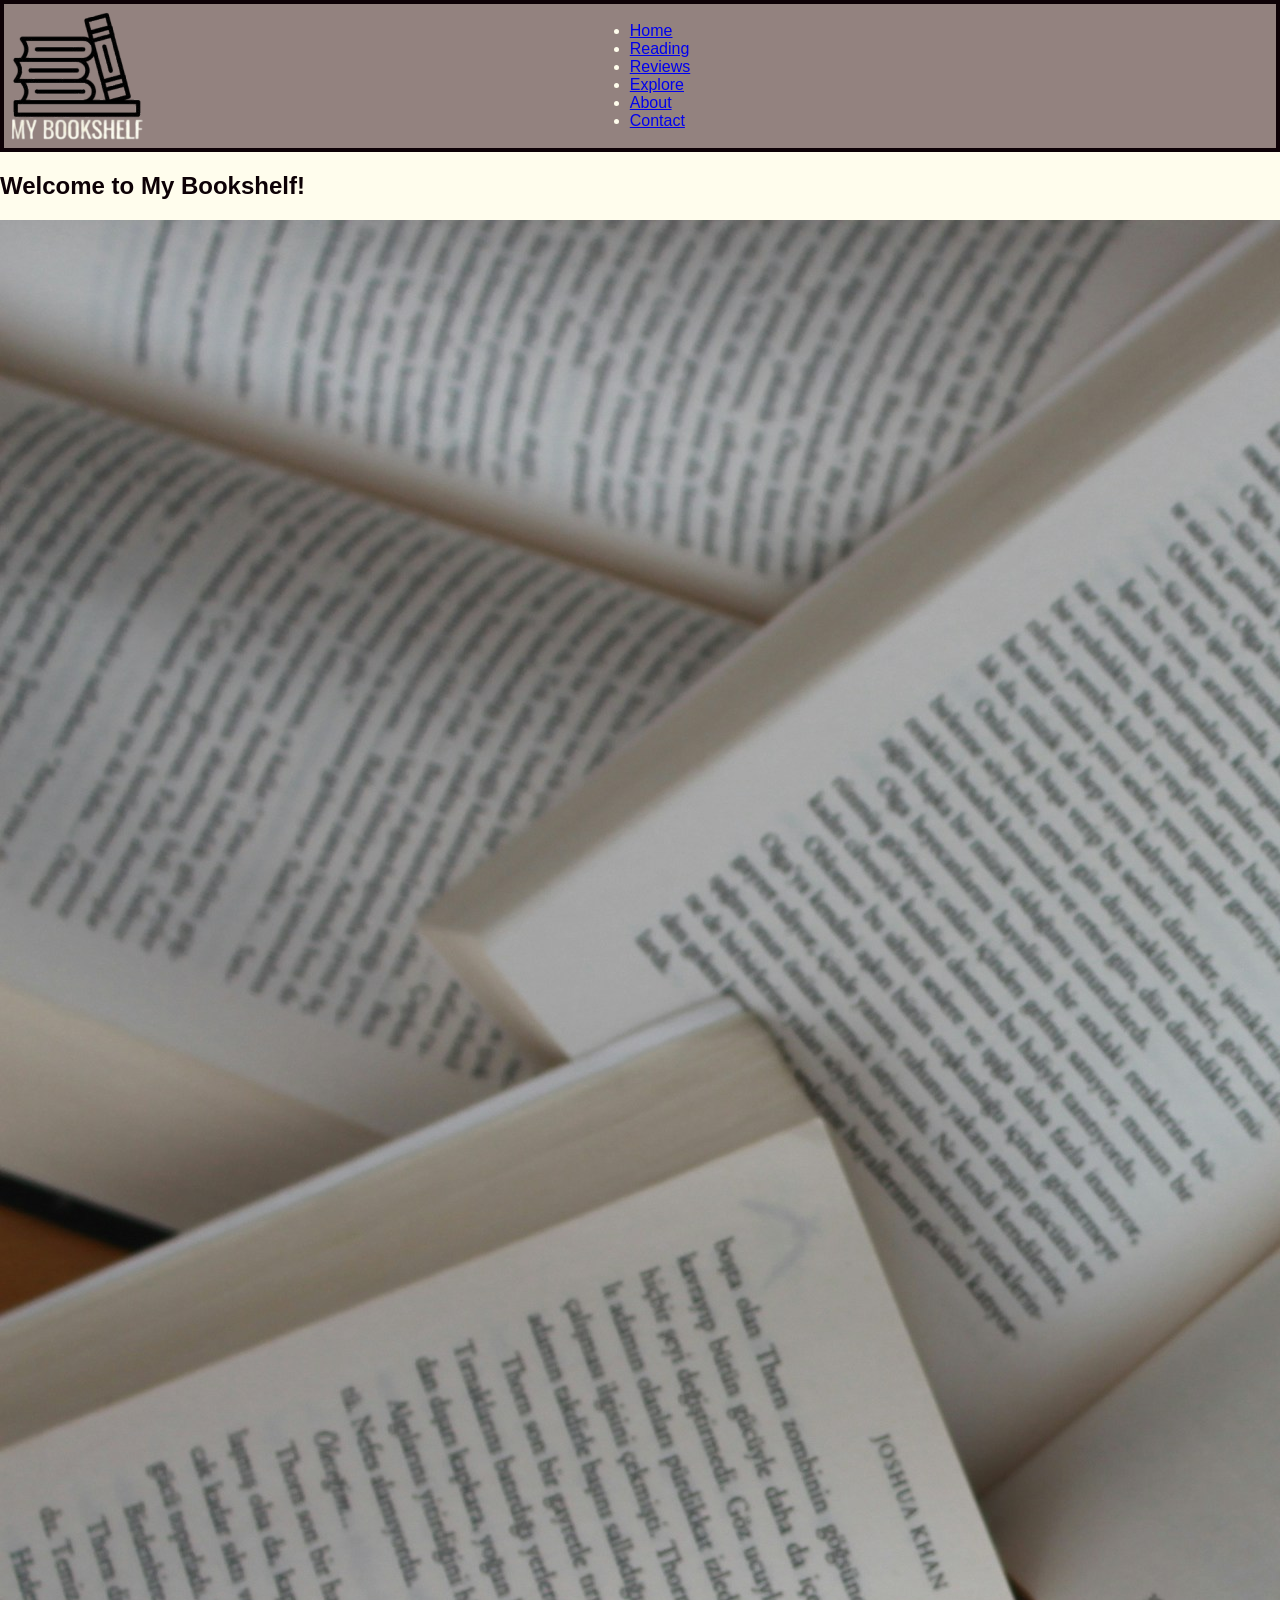
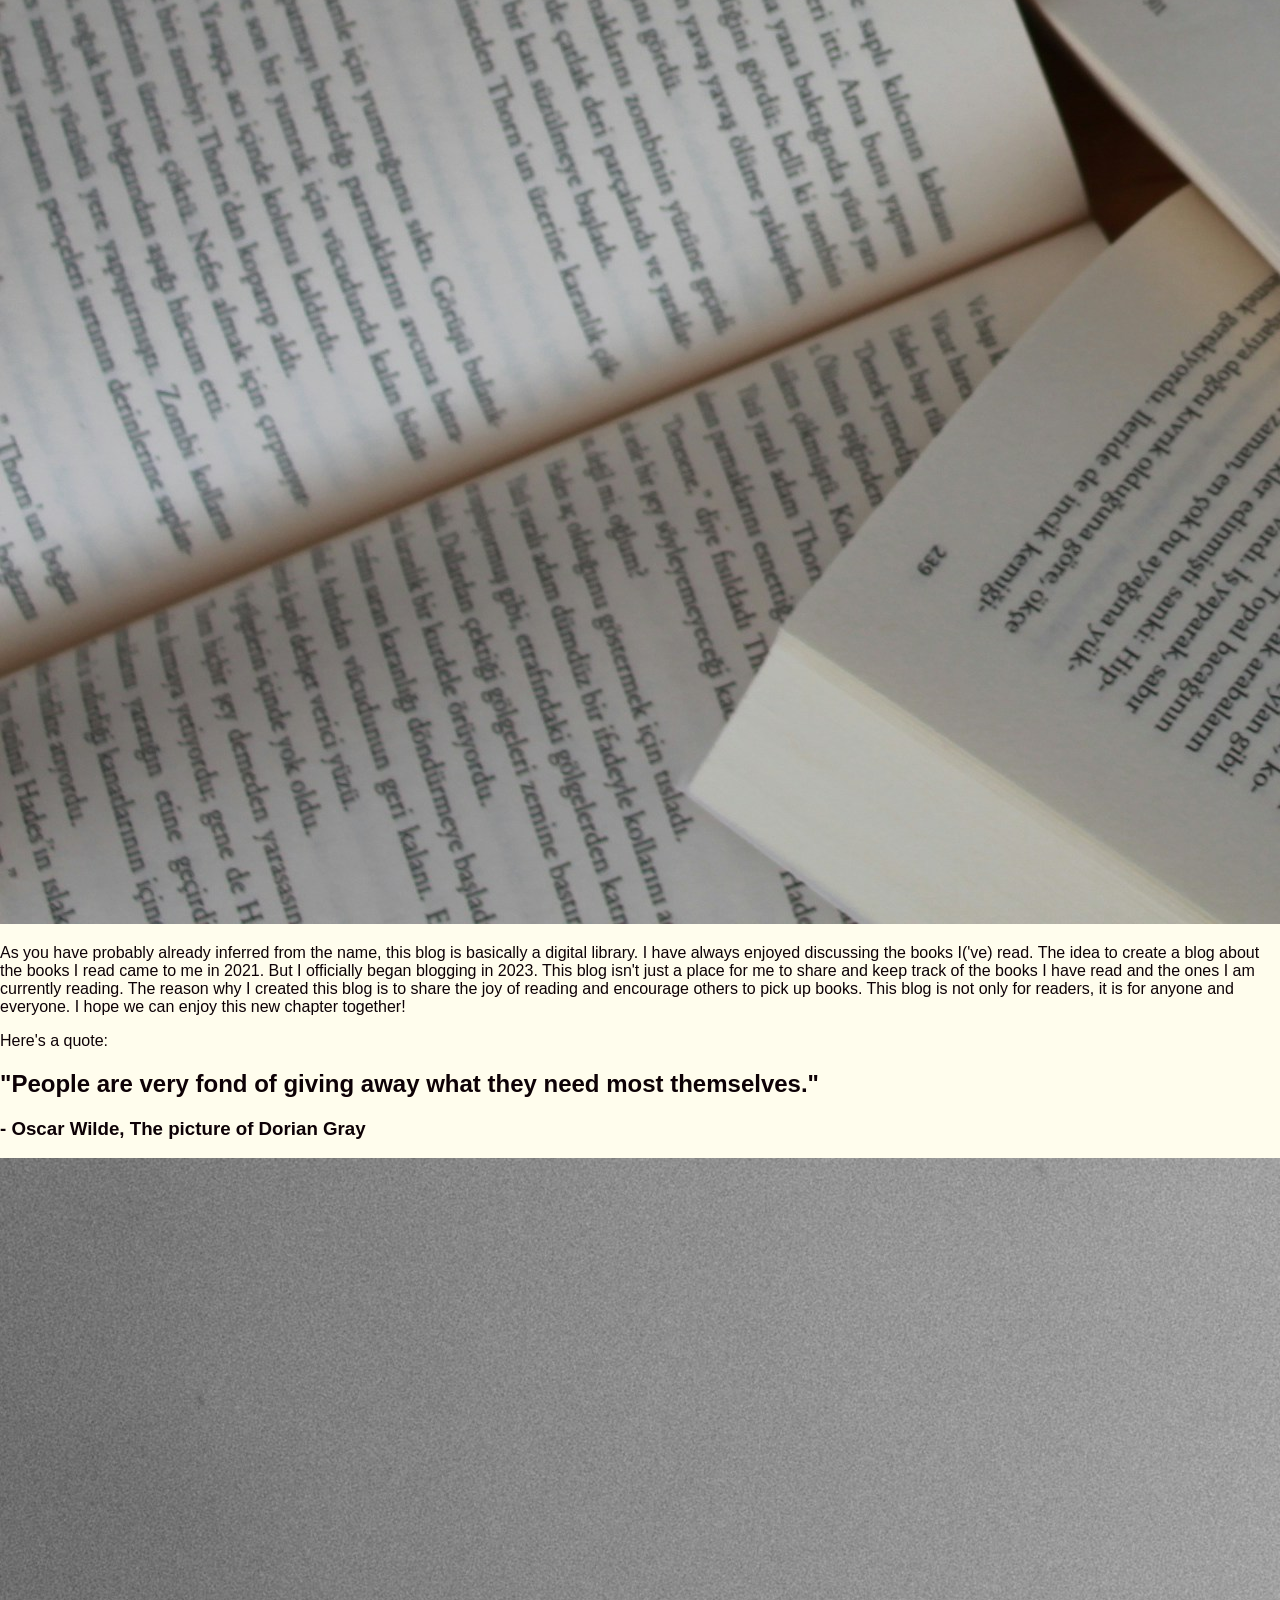
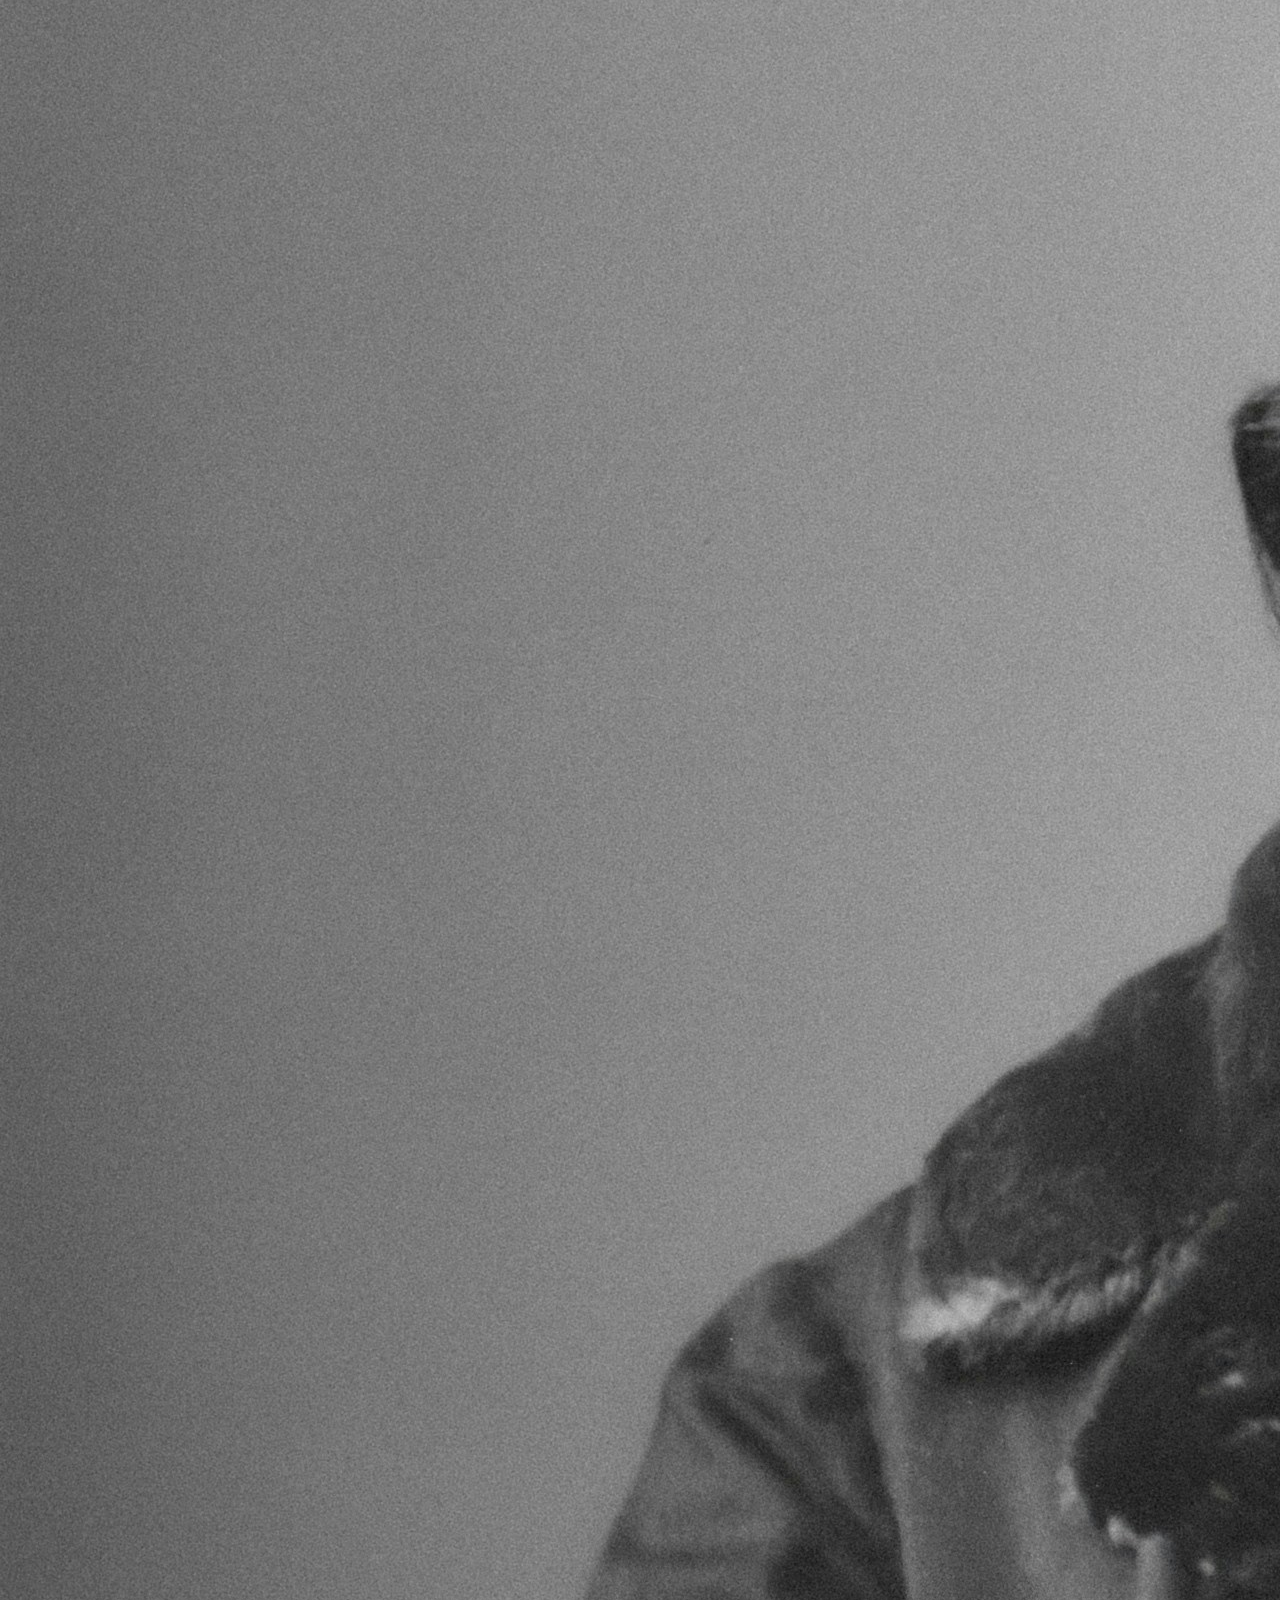
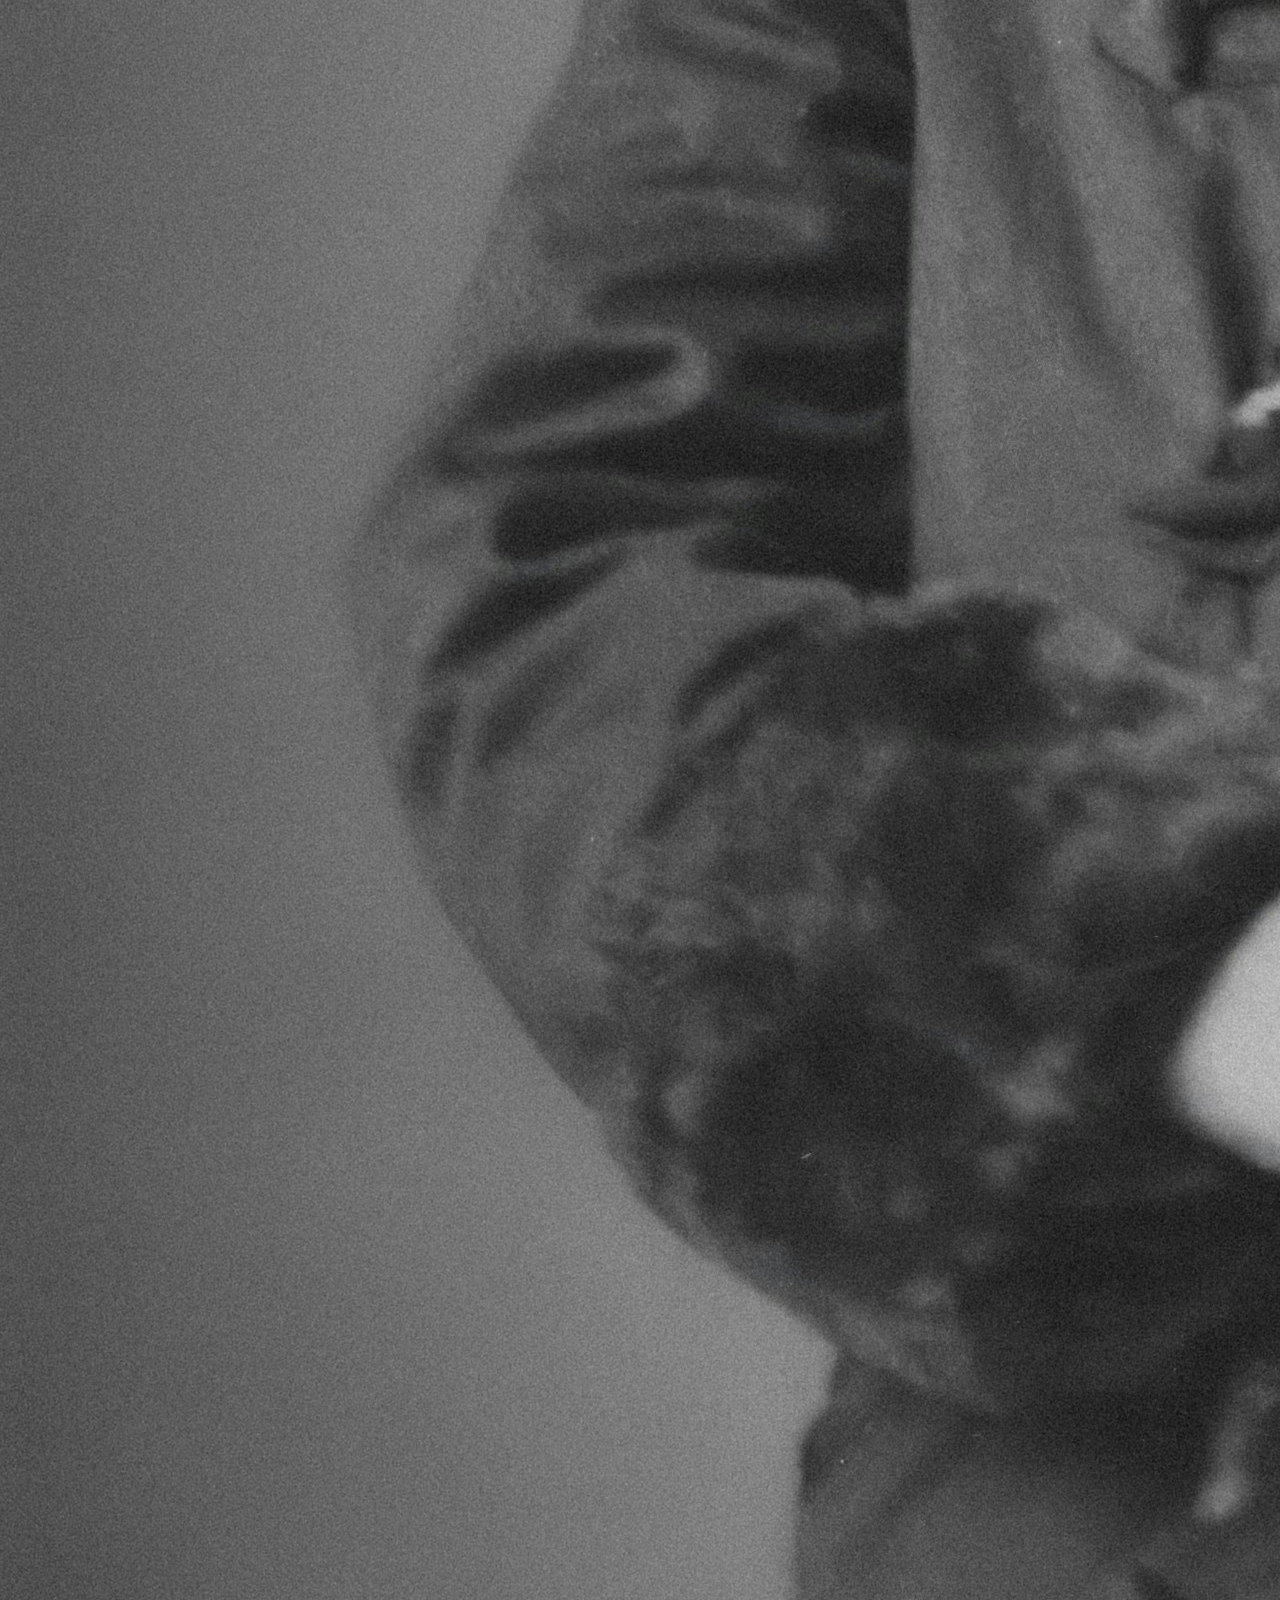
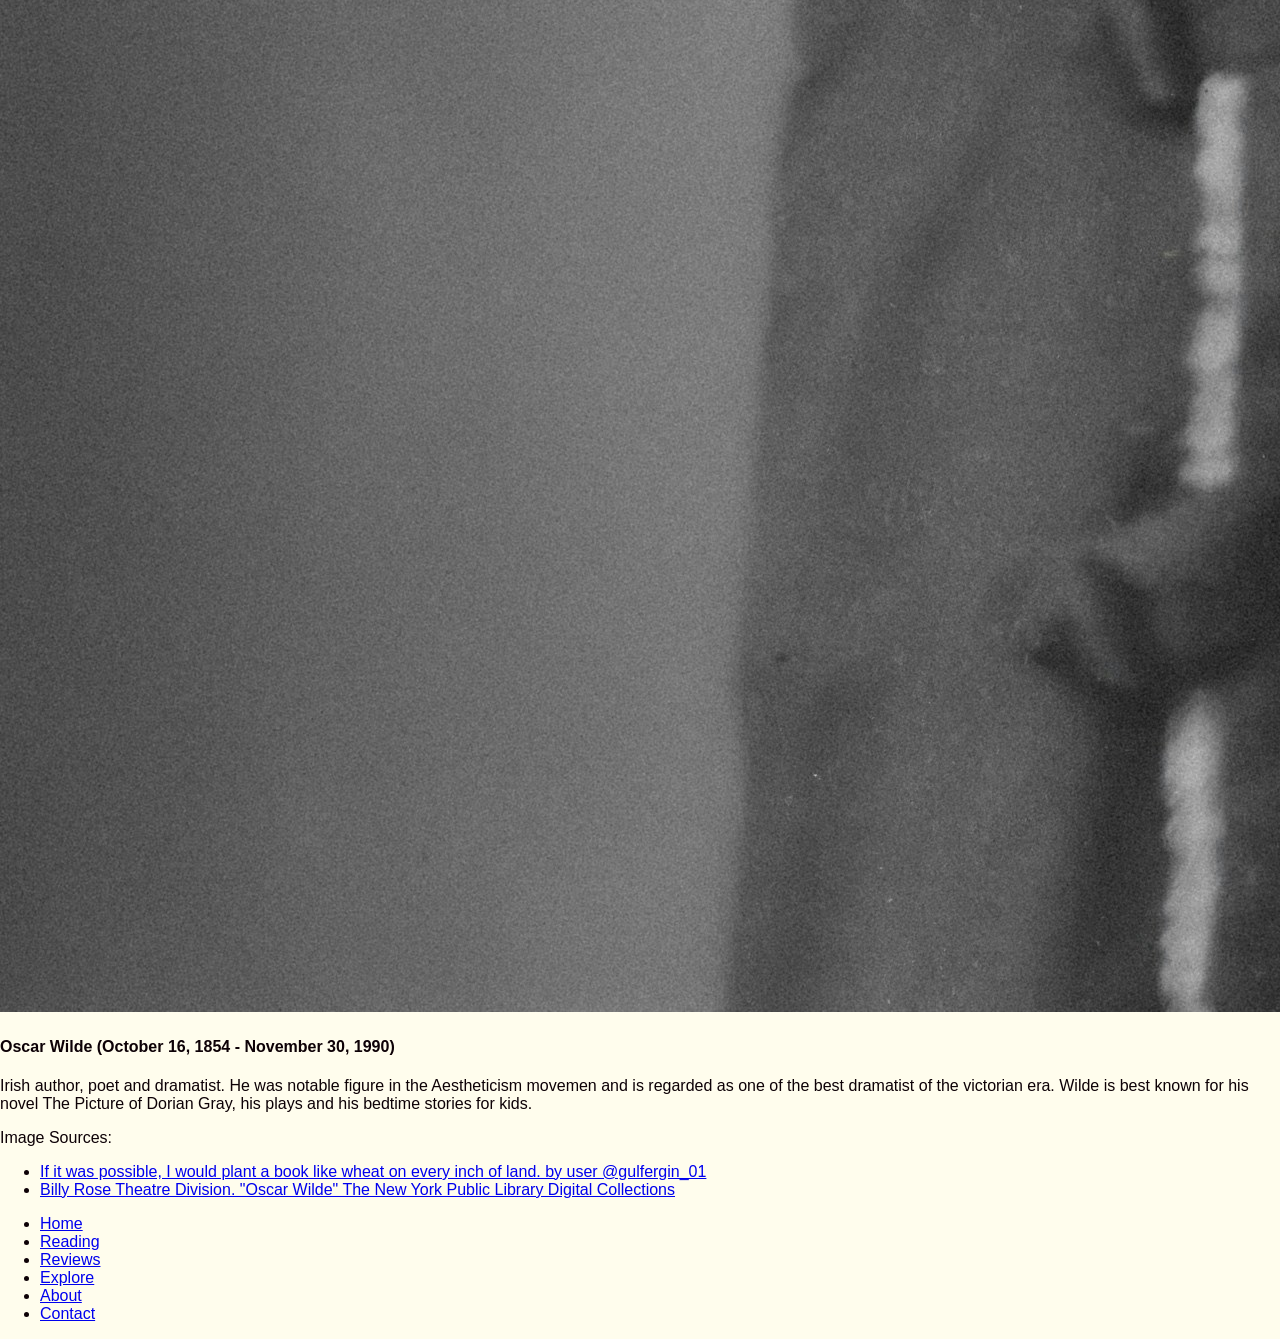
<file: docs/index.html>
<!DOCTYPE html>
<html lang="en">

<head>
    <meta charset="UTF-8">
    <meta name="viewport" content="width=device-width, initial-scale=1.0">
    <link rel="stylesheet" href="styles/sites.css">
    <link rel="icon" href="images/favicon.ico">
    <title>My Bookshelf</title>
</head>


<body>
    <div class="wrapper">
        <div id="home-page">
            <div class="main-nav">
                <header>
                    <img id="myLogo" src="images/myBookshelfLogo.png"
                        alt="Books on a shelf with the text 'my bookshelf' written below it.">
                </header>
                <nav>
                    <ul>
                        <li><a href="index.html">Home</a></li>
                        <li><a href="currentlyReading.html">Reading</a></li>
                        <li><a href="reviews.html">Reviews</a></li>
                        <li><a class="not-mobile" href="explore.html">Explore</a></li>
                        <li><a class="not-mobile" href="about.html">About</a></li>
                        <li><a class="not-mobile" href="contact.html">Contact</a></li>
                    </ul>
                </nav>
            </div>

            <main>
                <section id="welcome">
                    <h1>
                        Welcome to My Bookshelf!
                    </h1>
                    <img src="images/books-open.jpg" alt="multiple open books layed out and overlapping each other.">
                    <p>
                        As you have probably already inferred from the name,
                        this blog is basically a digital library. I have always
                        enjoyed discussing the books I('ve) read. The idea
                        to create a blog about the books I read came to me in 2021.
                        But I officially began blogging in 2023. This blog isn't just a
                        place for me to share and keep track of the books I
                        have read and the ones I am currently reading. The reason why I
                        created this blog is to share the joy of reading and encourage
                        others to pick up books. This blog is not only for readers, it is for
                        anyone and everyone. I hope we can enjoy this new chapter together!
                    </p>
                </section>
                <section id="quoteBox">
                    <p>Here's a quote: </p>
                    <h2>
                        "People are very fond of giving away what they
                        need most themselves."
                    </h2>
                    <h3>
                        - Oscar Wilde, The picture of Dorian Gray
                    </h3>
                </section>
                <section id="about-author">
                    <img src="images/oscar-wilde.jpg"
                        alt="Black and white picture of a white man in a fur lined coat and hat">
                    <h4>
                        Oscar Wilde (October 16, 1854 - November 30, 1990)
                    </h4>
                    <p>
                        Irish author, poet and dramatist. He was notable figure in the Aestheticism movemen and is
                        regarded as
                        one of the best dramatist of the victorian era. Wilde is best known for his novel The Picture of
                        Dorian
                        Gray, his plays and his bedtime stories for kids.
                    </p>
                </section>
            </main>

            <footer>
                <div class="image-sources">
                    <p>Image Sources:</p>
                    <ul>
                        <li><a href="https://unsplash.com/photos/pile-of-open-paperback-books-LUGuCtvlk1Q"
                                target="_blank">If it was possible, I would plant a book like wheat on every inch of
                                land. by user @gulfergin_01</a></li>
                        <li><a href="https://unsplash.com/photos/man-in-fur-lined-coat-and-hat-PFSliqIuQxc"
                                target="_blank">Billy Rose Theatre Division. "Oscar Wilde" The New York Public Library
                                Digital Collections</a></li>
                    </ul>
                </div>
                <nav class="footerNav">
                    <ul>
                        <li><a href="index.html">Home</a></li>
                        <li><a href="currentlyReading.html">Reading</a></li>
                        <li><a href="reviews.html">Reviews</a></li>
                        <li><a href="explore.html">Explore</a></li>
                        <li><a href="about.html">About</a></li>
                        <li><a href="contact.html">Contact</a></li>
                    </ul>
                </nav>
            </footer>
        </div>
    </div>
</body>




</html>
</file>
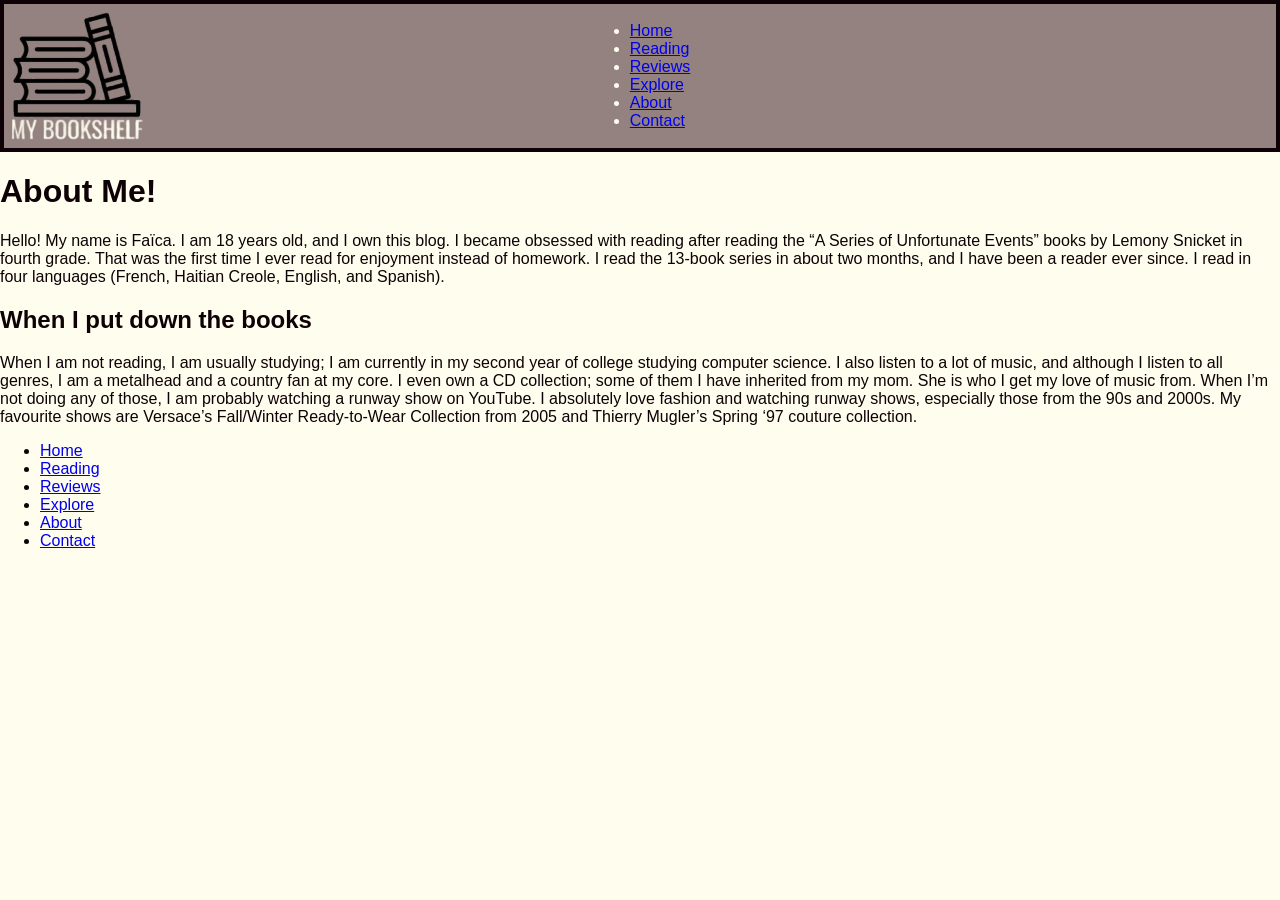
<file: docs/about.html>
<!DOCTYPE html>
<html lang="en">

<head>
    <meta charset="UTF-8">
    <meta name="viewport" content="width=device-width, initial-scale=1.0">
    <link rel="stylesheet" href="styles/sites.css">
    <link rel="icon" href="images/favicon.ico">
    <title>About</title>
</head>


<body>
    <div class="wrapper">
        <div id="about-page">
            <div class="main-nav">
                <header>
                    <img id="myLogo" src="images/myBookshelfLogo.png" alt="Books on a shelf">
                </header>
                <nav>
                    <ul>
                        <li><a href="index.html">Home</a></li>
                        <li><a href="currentlyReading.html">Reading</a></li>
                        <li><a href="reviews.html">Reviews</a></li>
                        <li><a class="not-mobile" href="explore.html">Explore</a></li>
                        <li><a class="not-mobile" href="about.html">About</a></li>
                        <li><a class="not-mobile" href="contact.html">Contact</a></li>
                    </ul>
                </nav>
            </div>

            <main>
                <h1>About Me!</h1>
                <p>Hello! My name is Faïca. I am 18 years old, and I own this blog.
                    I became obsessed with reading after reading the “A Series of
                    Unfortunate Events” books by Lemony Snicket in fourth grade.
                    That was the first time I ever read for enjoyment instead of homework.
                    I read the 13-book series in about two months, and I have been a reader ever since.
                    I read in four languages (French, Haitian Creole, English, and Spanish).
                </p>

                <h2>When I put down the books</h2>
                <p>When I am not reading, I am usually studying; I am currently in my second year
                    of college studying computer science. I also listen to a lot of music, and
                    although I listen to all genres, I am a metalhead and a country fan at my core.
                    I even own a CD collection; some of them I have inherited from my mom.
                    She is who I get my love of music from. When I’m not doing any of those,
                    I am probably watching a runway show on YouTube. I absolutely love fashion
                    and watching runway shows, especially those from the 90s and 2000s. My
                    favourite shows are Versace’s Fall/Winter Ready-to-Wear Collection from
                    2005 and Thierry Mugler’s Spring ‘97 couture collection. </p>

            </main>
            <footer>
                <nav class="footerNav">
                    <ul>
                        <li><a href="index.html">Home</a></li>
                        <li><a href="currentlyReading.html">Reading</a></li>
                        <li><a href="reviews.html">Reviews</a></li>
                        <li><a href="explore.html">Explore</a></li>
                        <li><a href="about.html">About</a></li>
                        <li><a href="contact.html">Contact</a></li>
                    </ul>
                </nav>
            </footer>

        </div>
    </div>
</body>

</html>
</file>
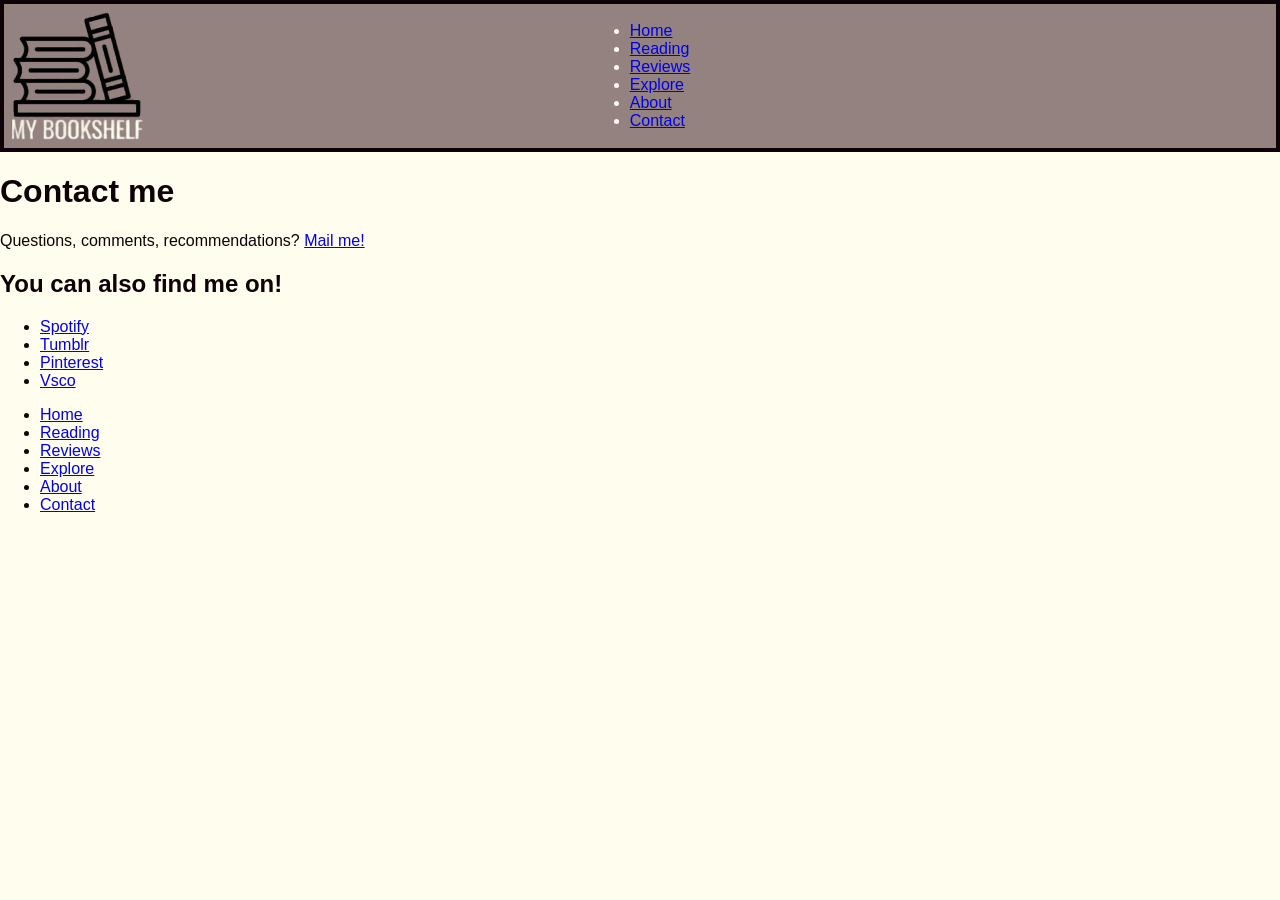
<file: docs/contact.html>
<!DOCTYPE html>
<html lang="en">

<head>
    <meta charset="UTF-8">
    <meta name="viewport" content="width=device-width, initial-scale=1.0">
    <link rel="stylesheet" href="styles/sites.css">
    <link rel="icon" href="images/favicon.ico">
    <title>Contact</title>
</head>


<body>
    <div class="wrapper">
        <div id="contact-page">
            <div class="main-nav">
                <header>
                    <img id="myLogo" src="images/myBookshelfLogo.png" alt="Books on a shelf">
                </header>
                <nav>
                    <ul>
                        <li><a href="index.html">Home</a></li>
                        <li><a href="currentlyReading.html">Reading</a></li>
                        <li><a href="reviews.html">Reviews</a></li>
                        <li><a class="not-mobile" href="explore.html">Explore</a></li>
                        <li><a class="not-mobile" href="about.html">About</a></li>
                        <li><a class="not-mobile" href="contact.html">Contact</a></li>
                    </ul>
                </nav>
            </div>

            <main>
                <h1>Contact me</h1>
                <p>Questions, comments, recommendations? <a href="mailto:faicasbookshelf@gmail.com">Mail me!</a></p>

                <div id="elsewhere">
                    <h2>You can also find me on!</h2>
                    <ul>
                        <li><a href="https://open.spotify.com/user/5p3j2cpuur6cr7by32zvdswde?si=c79be0b2f3a54ca3"
                                target="_blank">Spotify</a></li>
                        <li><a href="https://www.tumblr.com/simnty?source=share" target="_blank">Tumblr</a></li>
                        <li><a href="https://pin.it/6ZwL00zpo" target="_blank">Pinterest</a></li>
                        <li><a href="https://vsco.co/ffaicaa/gallery" target="_blank">Vsco</a></li>
                    </ul>
                </div>

            </main>
            <footer>
                <nav class="footerNav">
                    <ul>
                        <li><a href="index.html">Home</a></li>
                        <li><a href="currentlyReading.html">Reading</a></li>
                        <li><a href="reviews.html">Reviews</a></li>
                        <li><a href="explore.html">Explore</a></li>
                        <li><a href="about.html">About</a></li>
                        <li><a href="contact.html">Contact</a></li>
                    </ul>
                </nav>
            </footer>

        </div>

    </div>
</body>

</html>
</file>
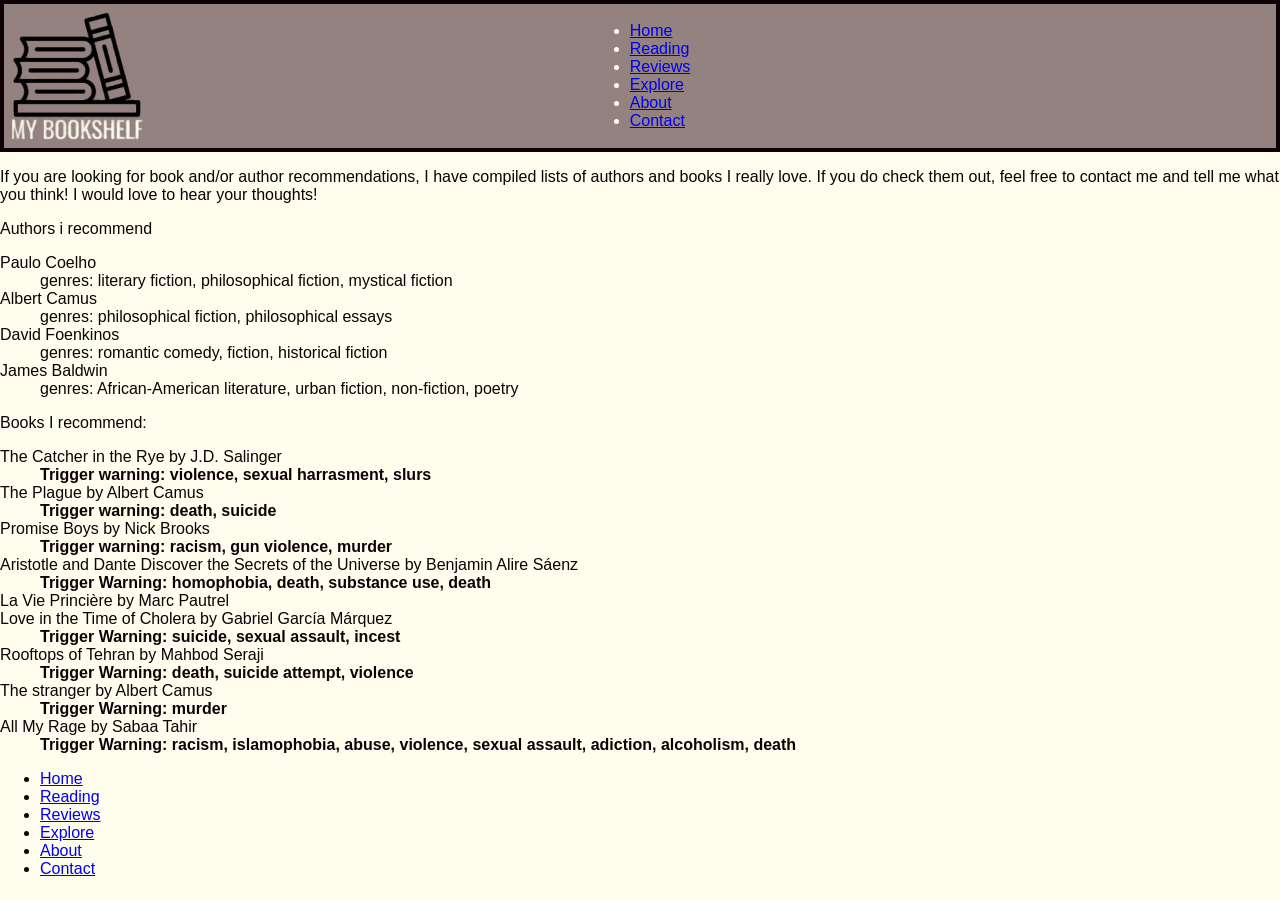
<file: docs/explore.html>
<!DOCTYPE html>
<html lang="en">

<head>
    <meta charset="UTF-8">
    <meta name="viewport" content="width=device-width, initial-scale=1.0">
    <link rel="stylesheet" href="styles/sites.css">
    <link rel="icon" href="images/favicon.ico">
    <title>Explore</title>
</head>


<body>
    <div class="wrapper">
        <div id="explore-page">
            <div class="main-nav">
                <header>
                    <img id="myLogo" src="images/myBookshelfLogo.png" alt="Books on a shelf">
                </header>
                <nav>
                    <ul>
                        <li><a href="index.html">Home</a></li>
                        <li><a href="currentlyReading.html">Reading</a></li>
                        <li><a href="reviews.html">Reviews</a></li>
                        <li><a class="not-mobile" href="explore.html">Explore</a></li>
                        <li><a class="not-mobile" href="about.html">About</a></li>
                        <li><a class="not-mobile" href="contact.html">Contact</a></li>
                    </ul>
                </nav>
            </div>

            <main>
                <p> If you are looking for book and/or author recommendations, I have compiled lists
                    of authors and books I really love. If you do check them out, feel free to contact
                    me and tell me what you think! I would love to hear your thoughts!
                </p>

                <div id="author-list">
                    <p>Authors i recommend</p>
                    <dl>
                        <dt>Paulo Coelho</dt>
                        <dd>genres: literary fiction, philosophical fiction, mystical fiction</dd>
                        <dt>Albert Camus</dt>
                        <dd>genres: philosophical fiction, philosophical essays</dd>
                        <dt>David Foenkinos</dt>
                        <dd>genres: romantic comedy, fiction, historical fiction</dd>
                        <dt>James Baldwin</dt>
                        <dd>genres: African-American literature, urban fiction, non-fiction, poetry</dd>
                    </dl>
                </div>

                <div id="book-list">
                    <p>Books I recommend:</p>
                    <dl>
                        <dt>The Catcher in the Rye by J.D. Salinger</dt>
                        <dd><strong>Trigger warning: violence, sexual harrasment, slurs</strong></dd>
                        <dt>The Plague by Albert Camus</dt>
                        <dd><strong>Trigger warning: death, suicide</strong></dd>
                        <dt>Promise Boys by Nick Brooks</dt>
                        <dd><strong>Trigger warning: racism, gun violence, murder</strong></dd>
                        <dt>Aristotle and Dante Discover the Secrets of the Universe by Benjamin Alire Sáenz</dt>
                        <dd><strong>Trigger Warning: homophobia, death, substance use, death</strong></dd>
                        <dt>La Vie Princière by Marc Pautrel</dt>
                        <dt>Love in the Time of Cholera by Gabriel García Márquez</dt>
                        <dd><strong>Trigger Warning: suicide, sexual assault, incest</strong></dd>
                        <dt>Rooftops of Tehran by Mahbod Seraji</dt>
                        <dd><strong>Trigger Warning: death, suicide attempt, violence</strong></dd>
                        <dt>The stranger by Albert Camus</dt>
                        <dd><strong>Trigger Warning: murder</strong></dd>
                        <dt>All My Rage by Sabaa Tahir</dt>
                        <dd><strong>Trigger Warning: racism, islamophobia, abuse, violence, sexual assault, adiction,
                                alcoholism, death</strong></dd>
                    </dl>
                </div>

            </main>
            <footer>
                <nav class="footerNav">
                    <ul>
                        <li><a href="index.html">Home</a></li>
                        <li><a href="currentlyReading.html">Reading</a></li>
                        <li><a href="reviews.html">Reviews</a></li>
                        <li><a href="explore.html">Explore</a></li>
                        <li><a href="about.html">About</a></li>
                        <li><a href="contact.html">Contact</a></li>
                    </ul>
                </nav>
            </footer>
        </div>
    </div>

</body>

</html>
</file>
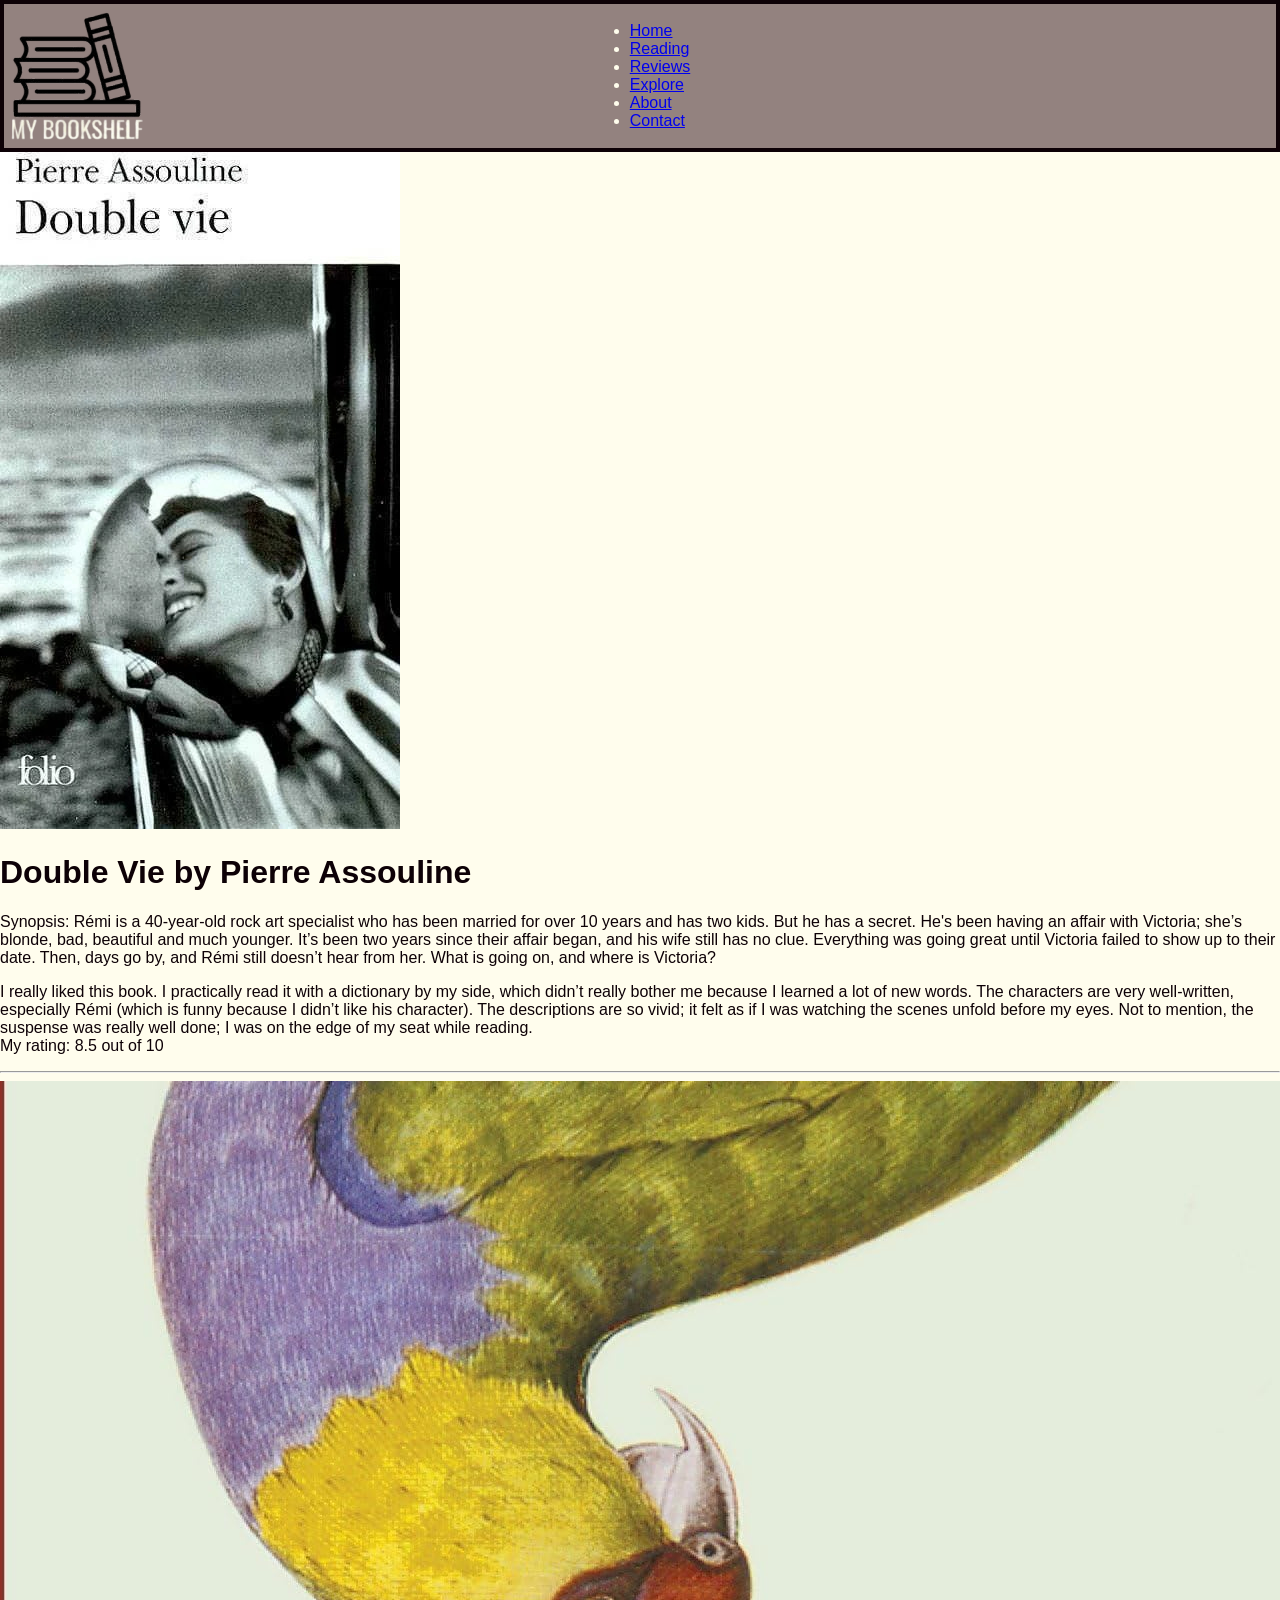
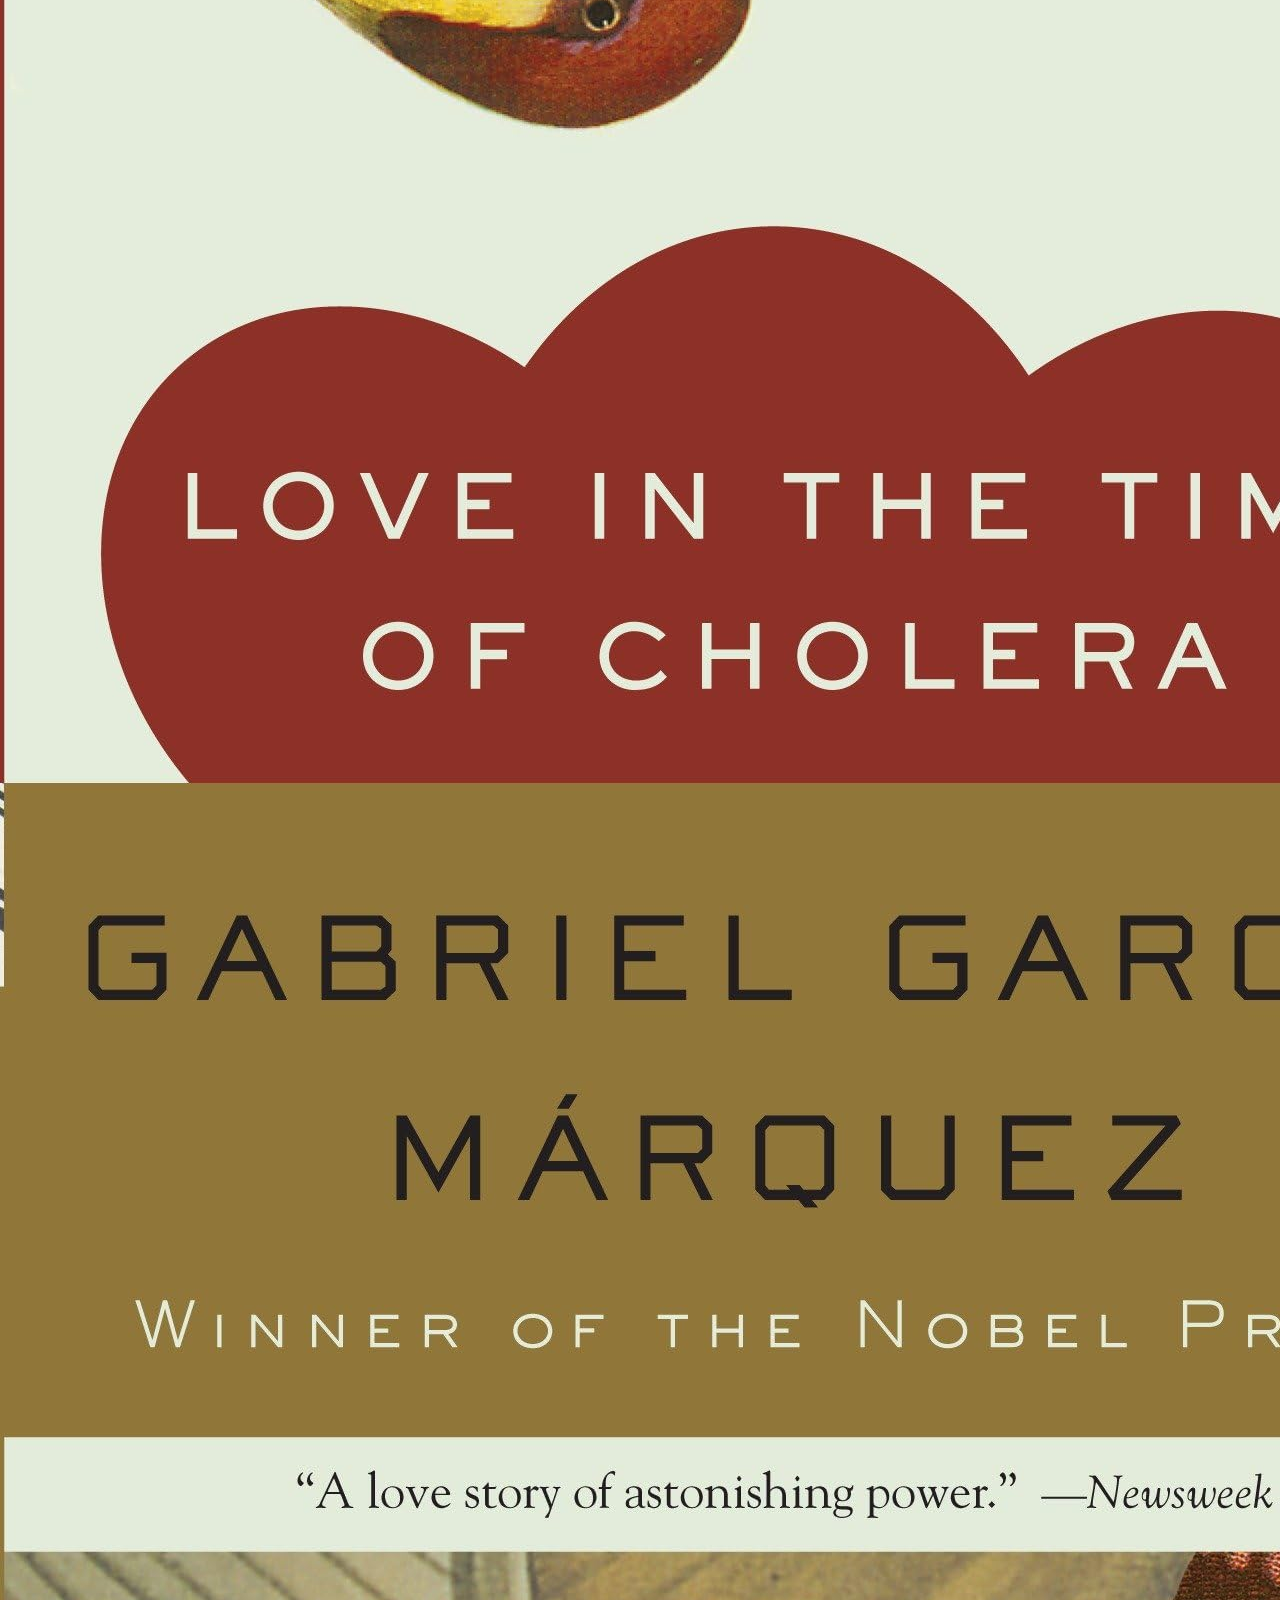
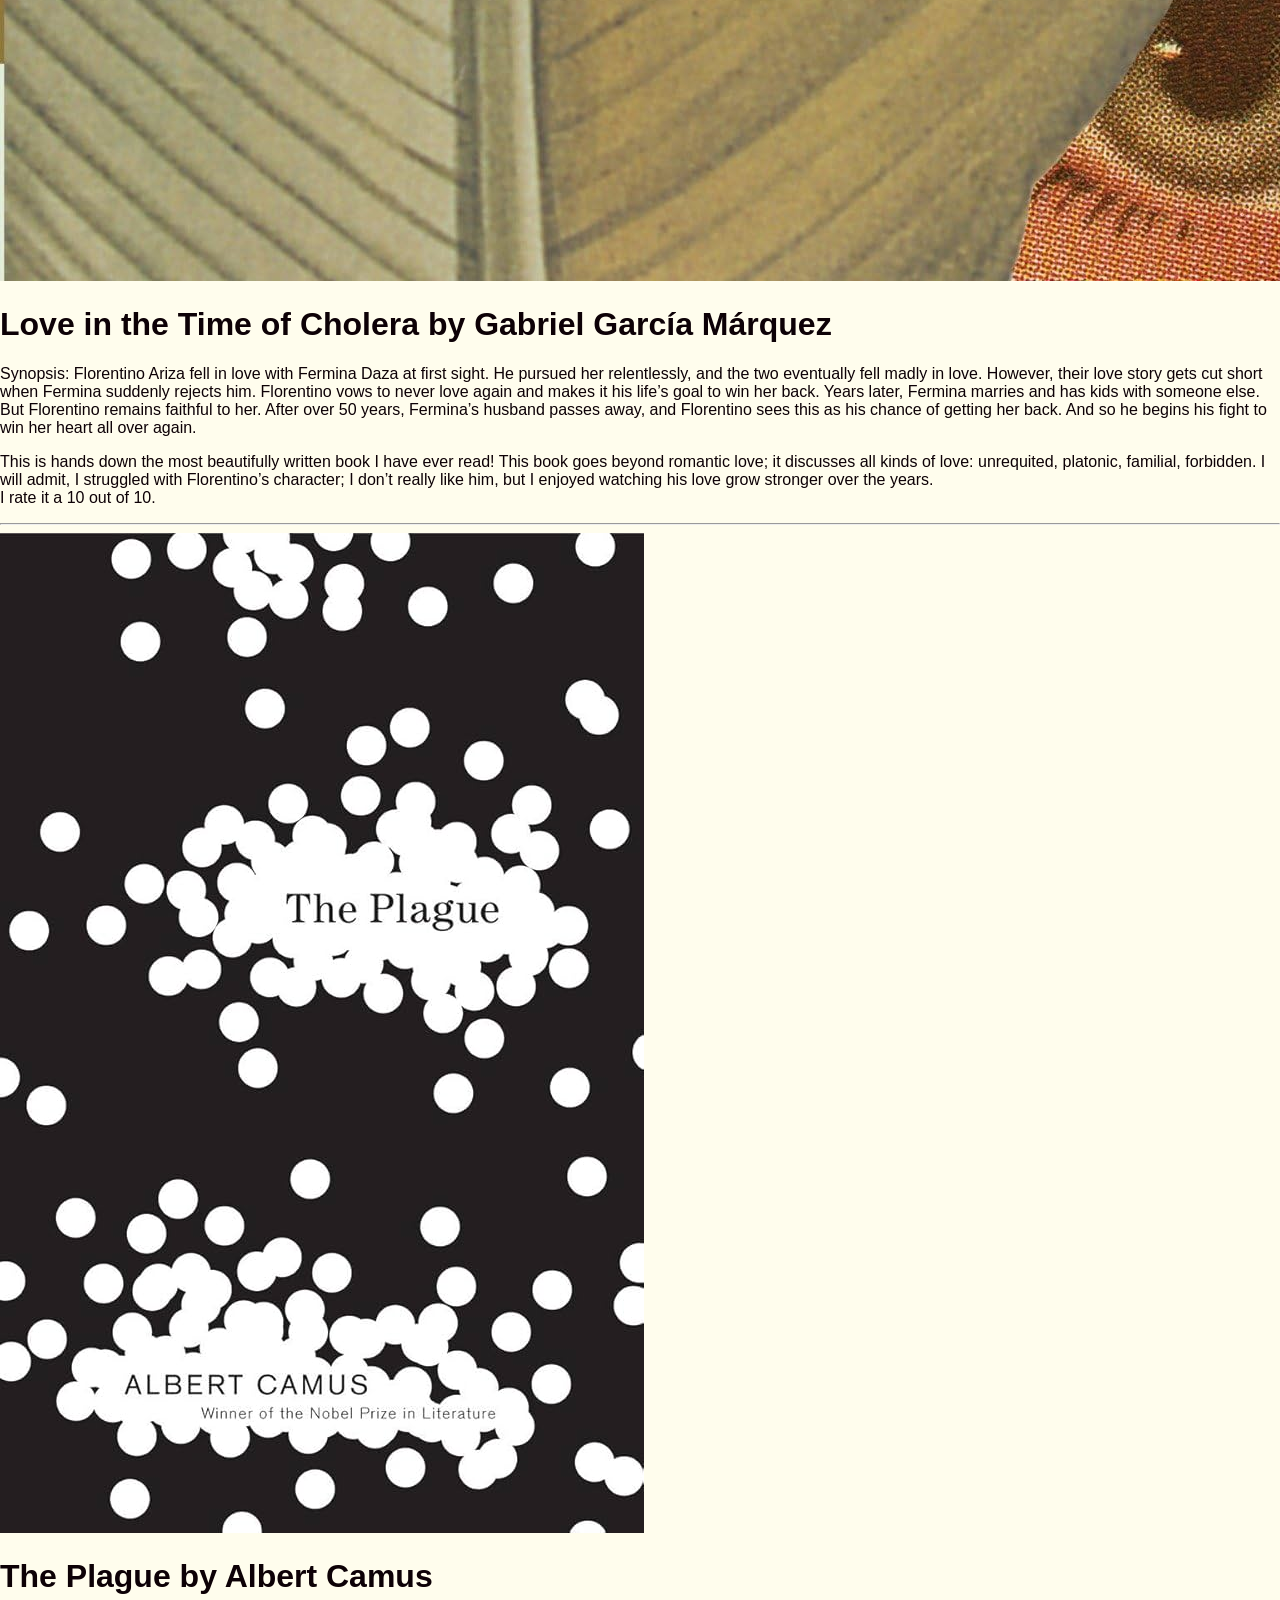
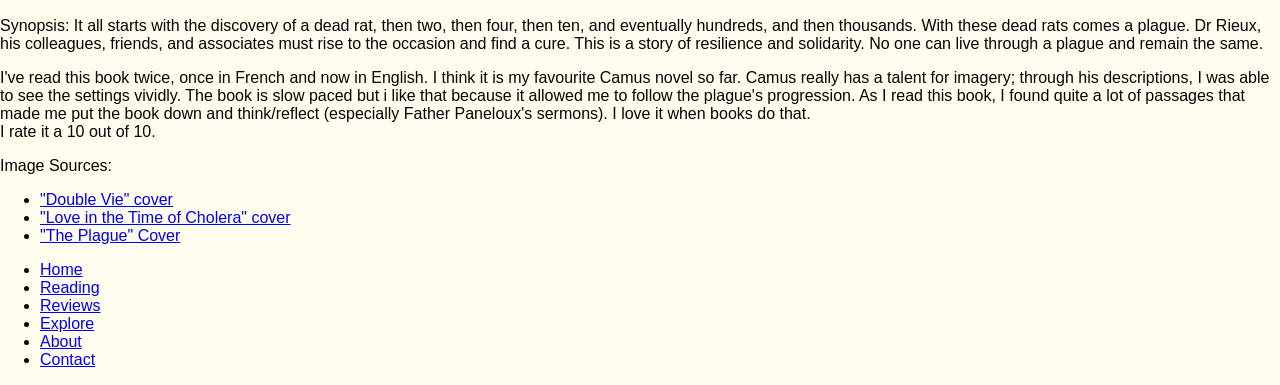
<file: docs/reviews.html>
<!DOCTYPE html>
<html lang="en">

<head>
    <meta charset="UTF-8">
    <meta name="viewport" content="width=device-width, initial-scale=1.0">
    <link rel="stylesheet" href="styles/sites.css">
    <link rel="icon" href="images/favicon.ico">
    <title>Reviews</title>
</head>


<body>
    <div class="wrapper">
        <div id="review-page">
            <div class="main-nav">
                <header>
                    <img id="myLogo" src="images/myBookshelfLogo.png" alt="Books on a shelf">
                </header>
                <nav>
                    <ul>
                        <li><a href="index.html">Home</a></li>
                        <li><a href="currentlyReading.html">Reading</a></li>
                        <li><a href="reviews.html">Reviews</a></li>
                        <li><a class="not-mobile" href="explore.html">Explore</a></li>
                        <li><a class="not-mobile" href="about.html">About</a></li>
                        <li><a class="not-mobile" href="contact.html">Contact</a></li>
                    </ul>
                </nav>
            </div>

            <main>
                <div>
                    <img class="book-picture" src="images/doubleVie.jpg" alt="cover of Double vie">
                    <h1 class="title-and-author">Double Vie by Pierre Assouline</h1>
                    <p class="synopsis">
                        Synopsis: Rémi is a 40-year-old rock art specialist who has been married for over 10 years and
                        has two kids.
                        But he has a secret. He's been having an affair with Victoria; she’s blonde, bad, beautiful and
                        much younger.
                        It’s been two years since their affair began, and his wife still has no clue. Everything was
                        going great until
                        Victoria failed to show up to their date. Then, days go by, and Rémi still doesn’t hear from
                        her.
                        What is going on, and where is Victoria?
                    </p>
                    <p class="review">
                        <span>I really liked this book. I practically read it with a dictionary by my side, which didn’t
                            really
                            bother me because I learned a lot of new words. The characters are very well-written,
                            especially
                            Rémi (which is funny because I didn’t like his character). The descriptions are so vivid; it
                            felt as
                            if I was watching the scenes unfold before my eyes. Not to mention, the suspense was really
                            well
                            done; I was on the edge of my seat while reading. <br>
                            My rating: 8.5 out of 10</span>
                    </p>
                </div>
                <hr>

                <div>
                    <img class="book-picture" src="images/loveInTheTimeofCholera.jpg"
                        alt="cover of Love in the Time of Cholera">
                    <h1 class="title-and-author">Love in the Time of Cholera by Gabriel García Márquez</h1>
                    <p class="synopsis">
                        Synopsis: Florentino Ariza fell in love with Fermina Daza at first sight. He pursued her
                        relentlessly, and
                        the two eventually fell madly in love. However, their love story gets cut short when Fermina
                        suddenly rejects him. Florentino vows to never love again and makes it his life’s goal to win
                        her back. Years later, Fermina marries and has kids with someone else. But Florentino remains
                        faithful to her. After over 50 years, Fermina’s husband passes away, and Florentino sees this as
                        his chance of getting her back. And so he begins his fight to win her heart all over again.
                    </p>
                    <p class="review">
                        <span>This is hands down the most beautifully written book I have ever read! This book goes
                            beyond
                            romantic love; it discusses all kinds of love: unrequited, platonic, familial, forbidden. I
                            will
                            admit, I struggled with Florentino’s character; I don’t really like him, but I enjoyed
                            watching
                            his love grow stronger over the years. <br>
                            I rate it a 10 out of 10.</span>
                    </p>
                </div>
                <hr>
                <div>
                    <img class="book-picture" src="images/thePlague.jpg" alt="cover of The Plague">
                    <h1 class="title-and-author">The Plague by Albert Camus</h1>
                    <p class="synopsis">
                        Synopsis: It all starts with the discovery of a dead rat, then two, then four, then ten, and
                        eventually
                        hundreds, and then thousands. With these dead rats comes a plague. Dr Rieux, his colleagues,
                        friends, and associates must rise to the occasion and find a cure. This is a story of resilience
                        and solidarity. No one can live through a plague and remain the same.
                    </p>
                    <p class="review">
                        <span>I've read this book twice, once in French and now in English. I think it is my favourite
                            Camus novel so far. Camus really has a talent for imagery; through his descriptions, I was
                            able to see the settings vividly. The book is slow paced but i like that because it allowed
                            me to follow the plague's progression. As I read this book, I found quite a lot of passages
                            that made me put the book down and think/reflect (especially Father Paneloux's sermons). I
                            love it when books do that. <br>
                            I rate it a 10 out of 10.</span>
                    </p>
                </div>

            </main>
            <footer>
                <div class="image-sources">
                    <p>Image Sources:</p>
                    <ul>
                        <li><a href="https://www.leslibraires.ca/livres/double-vie-pierre-assouline-9782070421602.html"
                                target="_blank">"Double Vie" cover</a></li>
                        <li><a href="https://www.amazon.ca/Love-Time-Cholera-Oprahs-Book/dp/0307389731"
                                target="_blank">"Love in the Time of Cholera" cover</a></li>
                        <li><a href="https://www.amazon.ca/Plague-Albert-Camus/dp/0679720219" target="_blank">"The
                                Plague" Cover</a></li>
                    </ul>
                </div>
                <nav class="footerNav">
                    <ul>
                        <li><a href="index.html">Home</a></li>
                        <li><a href="currentlyReading.html">Reading</a></li>
                        <li><a href="reviews.html">Reviews</a></li>
                        <li><a href="explore.html">Explore</a></li>
                        <li><a href="about.html">About</a></li>
                        <li><a href="contact.html">Contact</a></li>
                    </ul>
                </nav>
            </footer>

        </div>
    </div>
</body>

</html>
</file>
<file: docs/styles/sites.css>
:root {
    --myLightColor: #FFFDED;
    --myDarkColor: #0D0106;
    --myBlue: #1B5299;
    --myAccentColor: #93827F;
    --myFonts: Verdana, Arial, sans-serif;
    --myBorder: 4px solid var(--myDarkColor);
    --myDottedBorder: 3px dotted var(--myDarkColor);
    --bookBorder: 3px solid var(--myDarkColor);
    --blueHighlighter: rgb(27 82 153 / 0.3);
    --brownHighlighter: rgb(147 130 127 /0.7);
}

body {
    font-family: var(--myFonts);
    background-color: var(--myLightColor);
    color: var(--myDarkColor);
    margin: 0;
}


.main-nav {
    display: grid;
    grid-template-columns: 1fr auto 1fr;
    align-items: center;
    border: var(--myBorder);
    background-color: var(--myAccentColor);
    color: var(--myLightColor);
}





@media (max-width: 768px) {
    .wrapper {
        .main-nav {
            nav {
                ul {
                    li {
                        display: inline;
                        list-style-image: none;

                        a {
                            text-decoration: none;
                            color: var(--myDarkColor);
                            font-weight: bolder;
                            font-variant: small-caps;
                            padding-inline-end: 3vw;
                        }
                    }
                }

                .not-mobile {
                    display: none;
                }
            }

            #myLogo {
                width: 7vw;
                height: 7vw;
            }
        }

        #home-page {

            #welcome {
                margin-inline: 2vw;

                img {
                    width: 35vw;
                    height: 23vw;
                    float: left;
                    margin-inline-end: 1vw;
                }

                p {
                    font-size: 1em;
                }
            }

            #quoteBox {
                margin-inline: 3vw;
                margin-block: 10vw;
                background: linear-gradient(var(--blueHighlighter), var(--brownHighlighter));
                border: var(--myBorder);
                box-sizing: border-box;
                color: var(--myDarkColor);

                p {
                    padding-inline-start: 5px;
                }

                h2 {
                    text-align: center;
                    padding-inline-end: 2vw;
                }

                h3 {
                    font-style: italic;
                    padding-inline-start: 2vw;
                }
            }

            #about-author {

                img {
                    width: 27vw;
                    height: 37vw;
                    padding-inline: 2vw;
                    float: right;
                }

                h4 {
                    margin-inline: 2vw;
                }

                p {
                    font-size: 1em;
                    margin-inline: 2vw;
                    margin-block-end: 5vw;
                }

            }

        }

        footer {
            text-align: center;

            .image-sources {
                ul {
                    font-size: 0.9em;
                    list-style-type: square;

                    li {
                        a {
                            text-decoration: underline;
                            color: var(--myBlue);

                        }
                    }
                }
            }

            .footerNav {
                li {
                    display: inline;
                    background-color: var(--myAccentColor);
                    border: 2px solid var(--myAccentColor);
                    box-sizing: border-box;
                    border-radius: 8px;

                    a {
                        text-decoration: none;
                        color: var(--myDarkColor)
                    }
                }
            }
        }


        #currentlyReading-page {

            #currentReads {

                img:nth-of-type(odd) {
                    float: left;
                }

                img:nth-of-type(even) {
                    float: right;
                }

                p:nth-of-type(odd) {
                    span {
                        background-color: var(--blueHighlighter);
                    }
                }

                p:nth-of-type(even) {
                    span {
                        background-color: var(--brownHighlighter);
                    }
                }

                .book-picture {
                    align-content: space-evenly;

                }

                .title-and-author {
                    font-size: 1.1em;
                    font-weight: bold;
                }

                .synopsis {
                    margin-inline: 1vw;
                    font-size: 1em;
                }
            }

        }

        .book-picture {
            margin: 2vw;
            width: 37vw;
            height: auto;
            border: var(--bookBorder);
        }

        #review-page {
            .main-nav {
                margin-block-end: 2vw;
            }

            main {
                .title-and-author {
                    display: inline;
                    font-size: 1.2em;
                }

                div:nth-of-type(odd) {
                    img {
                        float: left;
                    }

                    .title-and-author {
                        background-color: var(--blueHighlighter);
                    }

                    .review {
                        background-color: var(--blueHighlighter);
                    }
                }

                div:nth-of-type(even) {
                    img {
                        float: right;
                    }

                    .title-and-author {
                        background-color: var(--brownHighlighter);
                    }

                    .review {
                        background-color: var(--brownHighlighter);
                    }
                }

                .review {
                    margin: 2vw;
                    border: var(--myDottedBorder);
                    box-sizing: border-box;
                    padding: 2vw;

                    span::before {
                        font-weight: bold;
                        content: "My review: ";
                    }
                }

            }

        }

        #explore-page {
            main {

                p {

                    font-size: 1em;
                    margin-inline: 2vw;
                }

                #author-list {
                    margin: 0 2vw 10vw;
                    padding-inline: 1vw;
                    background: linear-gradient(var(--brownHighlighter), var(--blueHighlighter));
                    border: var(--myDottedBorder);
                    box-sizing: border-box;
                    box-shadow: 3vw 3vw 3vw var(--myDarkColor);

                    p {
                        font-size: 1.2em;
                        font-weight: bold;
                    }

                    dt::before {
                        content: "➞";
                    }

                    dd::before {
                        content: "↳";
                    }
                }

                #book-list {
                    margin-inline: 2vw;
                    padding: 1vw;
                    background: linear-gradient(var(--blueHighlighter), var(--brownHighlighter));
                    border: var(--myDottedBorder);
                    box-sizing: border-box;
                    box-shadow: 3vw 3vw 3vw var(--myDarkColor);

                    p {
                        font-size: 1.2em;
                        font-weight: bold;
                    }

                    dt::before {
                        content: "➞";
                    }

                    dd {
                        font-size: 0.8em;

                        ::before {
                            content: "↳";
                        }
                    }
                }
            }

        }

        #about-page {

            main {
                grid-area: content;

                h1 {
                    text-align: center;
                }

                h2 {
                    padding-inline: 2vw;
                }

                p {
                    line-height: 2;
                    padding-inline: 2vw;
                    margin-block-end: 10vw;
                }
            }

        }

        #contact-page {
            main {
                margin-inline: 2vw;

                a {
                    color: var(--myBlue);
                    text-decoration: underline;
                    font-weight: bold;
                }

                p {
                    margin-block-end: 20vw;
                }

                #elsewhere {
                    padding-inline: 2vw;
                    background: linear-gradient(var(--blueHighlighter), var(--brownHighlighter));
                    border: 3px dashed var(--myDarkColor);
                    box-sizing: border-box;
                    box-shadow: 3vw 3vw 3vw var(--myDarkColor);
                    margin-block-end: 100vw;
                }
            }
        }

    }

}
</file>
